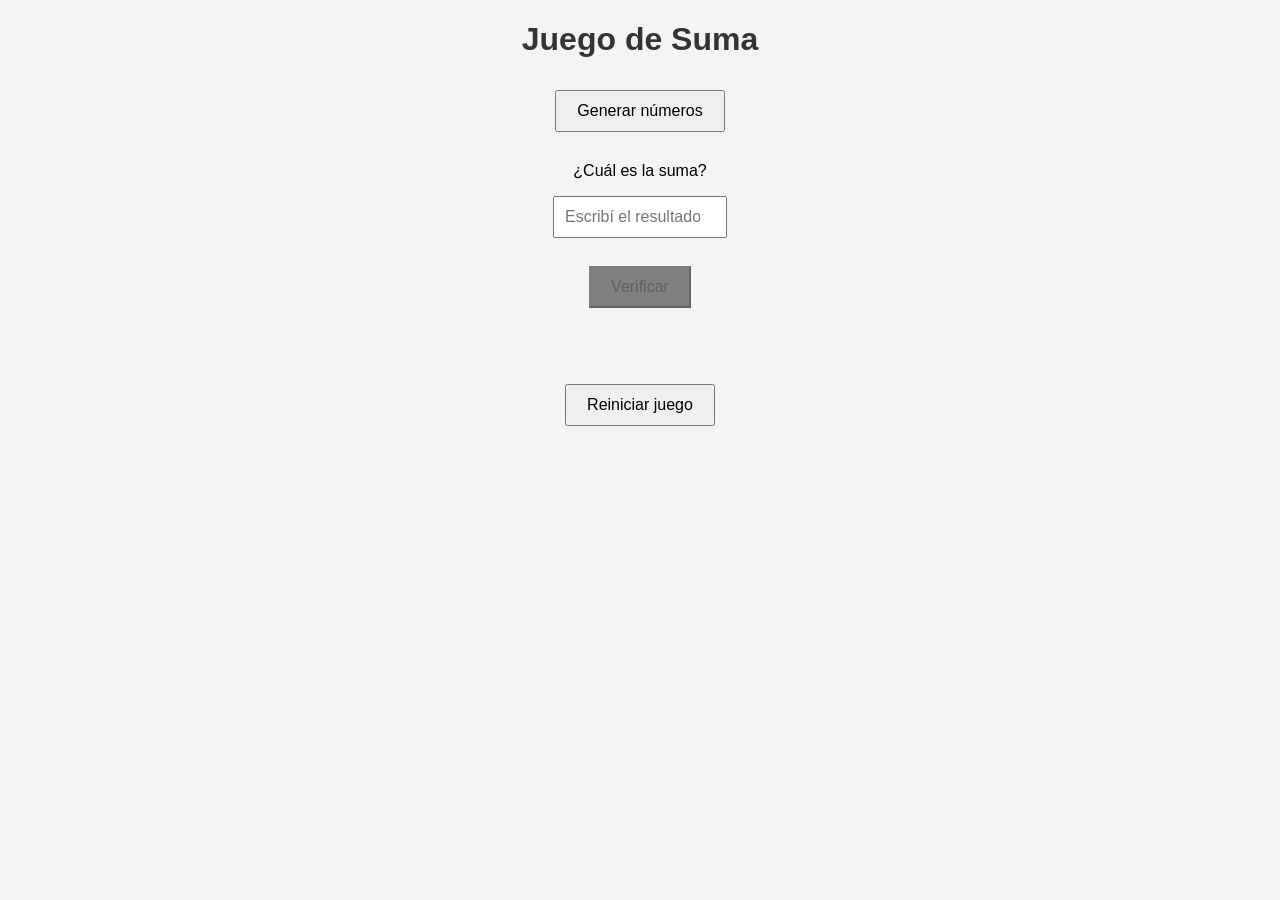
<file: Ejercicio 1/index.html>
<!DOCTYPE html>
<html lang="es">
<head>
    <meta charset="UTF-8">
    <title>Juego de Suma</title>
    <link rel="stylesheet" href="styles.css">
</head>
<body>

    <h1>Juego de Suma</h1>

    <button id="btnGenerar" onclick="generarNumeros()">Generar números</button>

    <div id="numeros"></div>

    <p>¿Cuál es la suma?</p>
    <input type="number" id="respuesta" placeholder="Escribí el resultado">

    <br><br>

    <button id="btnVerificar" onclick="verificarSuma()" disabled>Verificar</button>

    <p id="resultado"></p>

    <br><br>

    <button onclick="reiniciarJuego()">Reiniciar juego</button>

    <script src="script.js"></script>
</body>
</html>
</file>
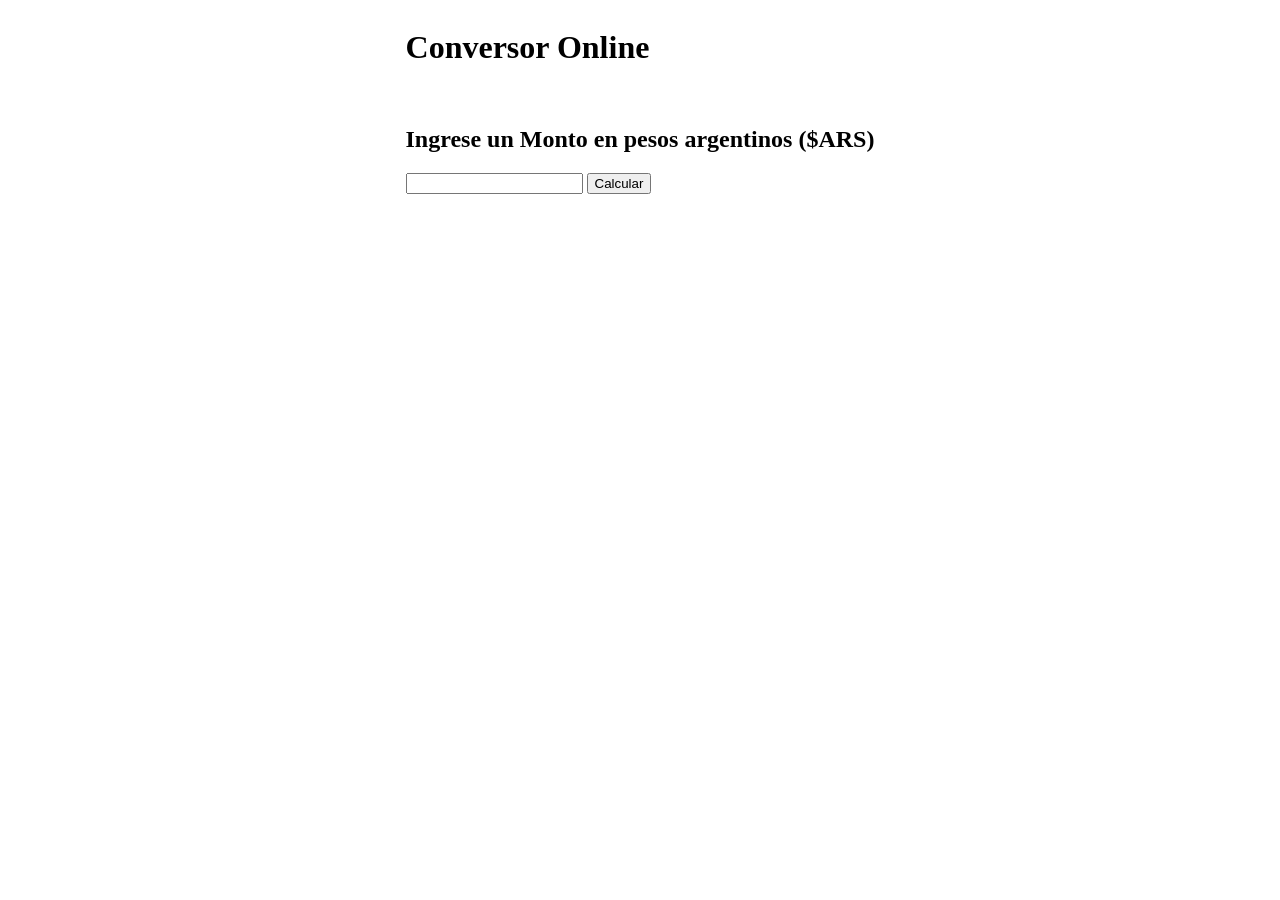
<file: Ejercicio DolarApi/index.html>
<!DOCTYPE html>
<html lang="en">
<head>
    <meta charset="UTF-8">
    <meta name="viewport" content="width=device-width, initial-scale=1.0">
    <title>Conversor de Moneda</title>
    <script src="script.js" defer></script> 
    <link rel="stylesheet" href="styles.css">
</head>
<body>
    <div class="contenedor">
    <div>
        <h1>Conversor Online</h1>
        <br>
        <h2 id="textoDescriptivo">Ingrese un Monto en pesos argentinos ($ARS)</h2>
        <input type="number" id="monto" required></input>
        <button id="botonCalculo">Calcular</button>
    </div>
    <br>
    <br>
    <div id="resultados" class="oculto">
        <div>
        <h1 class="oficial">Oficial</h1>
        <ul id="oficial"></ul>
        </div> 
        
        <div>
        <h1 class="blue">Blue</h1>
        <ul id="blue"></ul>
        </div>
        
        <div>
        <h1 class="mep">MEP</h1>
        <ul id="mep"></ul>
        </div> 
        <a href="index.html" ><button id="reset" class="oculto">Ingresar otro Monto</button></a>
    </div>
    </div>
   
</body>
</file>
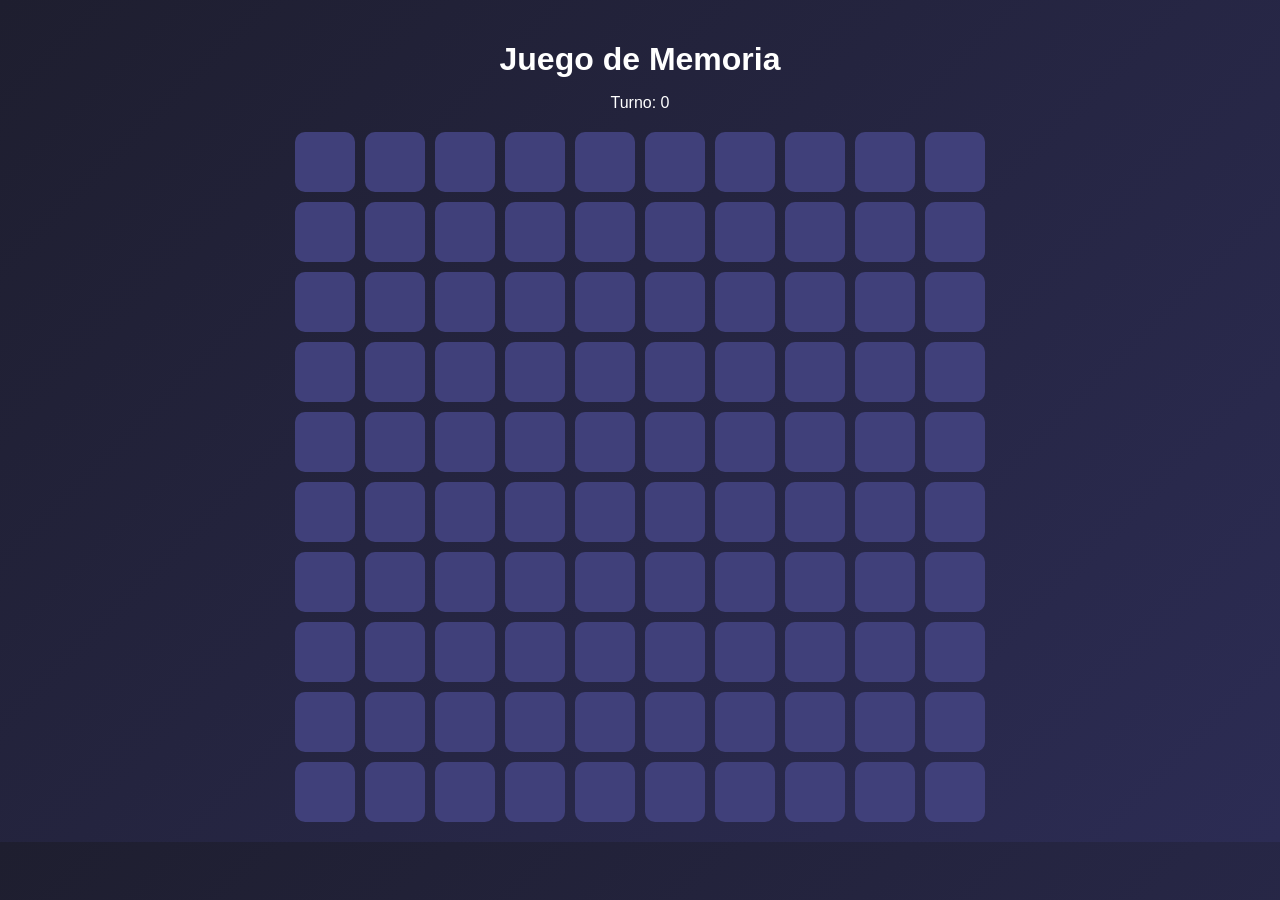
<file: Ejercicio Juego de Memoria con Emojis/index.html>
<!DOCTYPE html>
<html lang="en">
<head>
    <meta charset="UTF-8">
    <meta name="viewport" content="width=device-width, initial-scale=1.0">
    <title>Juego de Memoria</title>
    <link rel="stylesheet" href="styles.css">
</head>
<body>
    <h1>Juego de Memoria</h1>
    <p>Turno: <span id="turnos">0</span></p>

    <div id="tablero"></div>

    <div>
        <h2 id="victoria" class="oculto">¡Victoria!</h2>
        <button id="reiniciar" style="display:none;">Reiniciar juego</button>
    </div>
    

    <script src="script.js"></script>
</body>
</html>
</file>
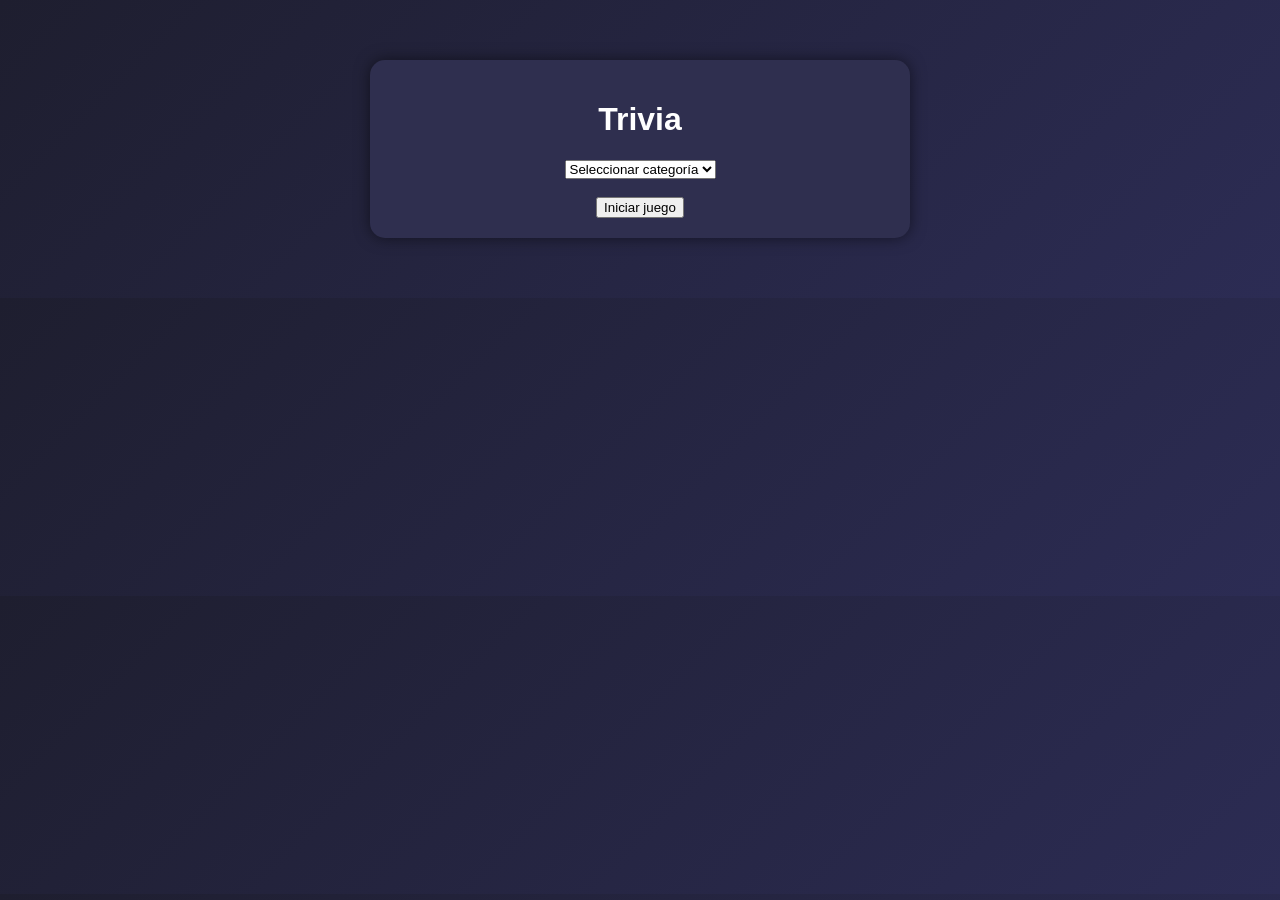
<file: Ejercicio Trivia/index.html>
<!DOCTYPE html>
<html lang="es">
<head>
    <meta charset="UTF-8">
    <title>Trivia</title>
    <link rel="stylesheet" href="styles.css">
</head>
<body>

    <div id="juego">

        <!-- Selección de categoría -->
        <div id="pantalla-inicio">
            <h1>Trivia</h1>

            <select id="categoria">
                <option value="">Seleccionar categoría</option>
                <option value="Historia">Historia</option>
                <option value="Geografía">Geografía</option>
                <option value="Ciencia">Ciencia</option>
                <option value="Deportes">Deportes</option>
                <option value="Tecnología">Tecnología</option>
                <option value="Matemática">Matemática</option>
            </select>

            <br><br>
            <button id="btn-iniciar">Iniciar juego</button>
        </div>

        <!-- Juego -->
        <div id="pantalla-juego" style="display:none;">
            
            <!-- Progreso -->
            <p id="progreso">Pregunta 1 de 5</p>

            <!-- Pregunta -->
            <h2 id="pregunta"></h2>

            <!-- Opciones -->
            <div id="opciones"></div>

            <!-- Temporizador -->
            <p>Tiempo: <span id="tiempo">5</span></p>

        </div>

        <!-- Resultado final -->
        <div id="pantalla-final" style="display:none;">
            <h2>Resultado</h2>

            <p>Total: 5</p>
            <p>Correctas: <span id="correctas"></span></p>
            <p>Incorrectas: <span id="incorrectas"></span></p>
            <p>No respondidas: <span id="noRespondidas"></span></p>

            <button onclick="location.reload()">Reiniciar</button>
        </div>

    </div>

    <script src="script.js"></script>
</body>
</html>
</file>
<file: Ejercicio 1/styles.css>
body {
    font-family: Arial, sans-serif;
    text-align: center;
    background-color: #f4f4f4;
}

h1 {
    color: #333;
}

button {
    padding: 10px 20px;
    margin: 10px;
    font-size: 16px;
    cursor: pointer;
}

#numeros {
    margin: 20px;
}

.numero {
    display: inline-block;
    margin: 10px;
    padding: 20px;
    font-size: 30px;
    font-weight: bold;
    background-color: #4CAF50;
    color: white;
    border-radius: 10px;
}

input {
    padding: 10px;
    font-size: 16px;
    width: 150px;
    text-align: center;
}

#resultado {
    margin-top: 20px;
    font-size: 18px;
    font-weight: bold;
}

button:disabled {
    background-color: gray;
    cursor: not-allowed;
}
</file>
<file: Ejercicio DolarApi/styles.css>
.oculto{
    display:none;
}

.contenedor{
    display: flex;
    flex-direction: column;
    justify-content:center;
    align-items: center;
    gap: 35px;
}

.mep{
    color:darkviolet;
}

.oficial{
    color:green;
}

.blue{
    color:blue;
}
</file>
<file: Ejercicio Juego de Memoria con Emojis/styles.css>
body{
    font-family: Arial, sans-serif;
    background: linear-gradient(135deg, #1e1e2f, #2c2c54);
    color: white;
    text-align: center;
    margin: 0;
    padding: 20px;
}

h1{
    margin-bottom: 10px;
}

#tablero{
    display : grid;
    grid-template-columns: repeat(10, 60px);
    gap: 10px;
    justify-content: center;
    margin-top: 20px;
}

.carta{
    width: 60px;
    height: 60px;
    background-color: #40407a;
    border-radius: 10px;
    display: flex;
    align-items: center;
    justify-content: center;
    font-size: 28px;
    cursor: pointer;
    transition: transform 0.2s, background-color 0.3s;
}

.carta:hover{
    transform: scale(1.1);
    background-color: #706fd3;
}

.carta:active{
    transform: scale(0.95);
}

.carta.visible{
    background-color: #2ed573;
}

.carta.resuelta{
    background-color: #1e90ff;
    cursor: default;
}   

.oculto{
    display:none;
}

#reiniciar {
    margin-top: 20px;
    margin: 20px auto;
    padding: 12px 20px;
    font-size: 16px;
    font-weight: bold;
    color: white;
    background-color: #4CAF50;
    border: none;
    border-radius: 8px;
    cursor: pointer;
    transition: all 0.3s ease;
}

#reiniciar:hover {
    background-color: #45a049;
    transform: scale(1.05);
}

#reiniciar:active {
    transform: scale(0.95);
}
</file>
<file: Ejercicio Trivia/styles.css>
/* Fondo general */
body {
    font-family: Arial, sans-serif;
    background: linear-gradient(135deg, #1e1e2f, #2c2c54);
    color: white;
    text-align: center;
    margin: 0;
    padding: 0;
}

/* Contenedor principal */
#juego {
    max-width: 500px;
    margin: 60px auto;
    background: #2f2f4f;
    padding: 20px;
    border-radius: 15px;
    box-shadow: 0 0 15px rgba(0,0,0,0.5);
}

/* Pregunta */
#pregunta {
    font-size: 20px;
    margin-bottom: 20px;
}

/* Contenedor de botones */
#opciones {
    display: flex;
    flex-direction: column;
    gap: 10px;
}

/* Botones */
#opciones button {
    padding: 12px;
    border: none;
    border-radius: 10px;
    background-color: #4a69bd;
    color: white;
    font-size: 16px;
    cursor: pointer;
    transition: 0.3s;
}

/* Hover */
#opciones button:hover {
    background-color: #6a89cc;
}

/* Botón deshabilitado */
#opciones button:disabled {
    opacity: 0.7;
    cursor: not-allowed;
}

/* Temporizador */
#tiempo {
    font-weight: bold;
    font-size: 18px;
    color: #f6b93b;
}

/* Colores de respuesta */
.correcta {
    background-color: #38ada9 !important;
}

.incorrecta {
    background-color: #e55039 !important;
}

#juego {
    animation: aparecer 0.5s ease;
}

@keyframes aparecer {
    from {
        opacity: 0;
        transform: scale(0.9);
    }
    to {
        opacity: 1;
        transform: scale(1);
    }
}
</file>
